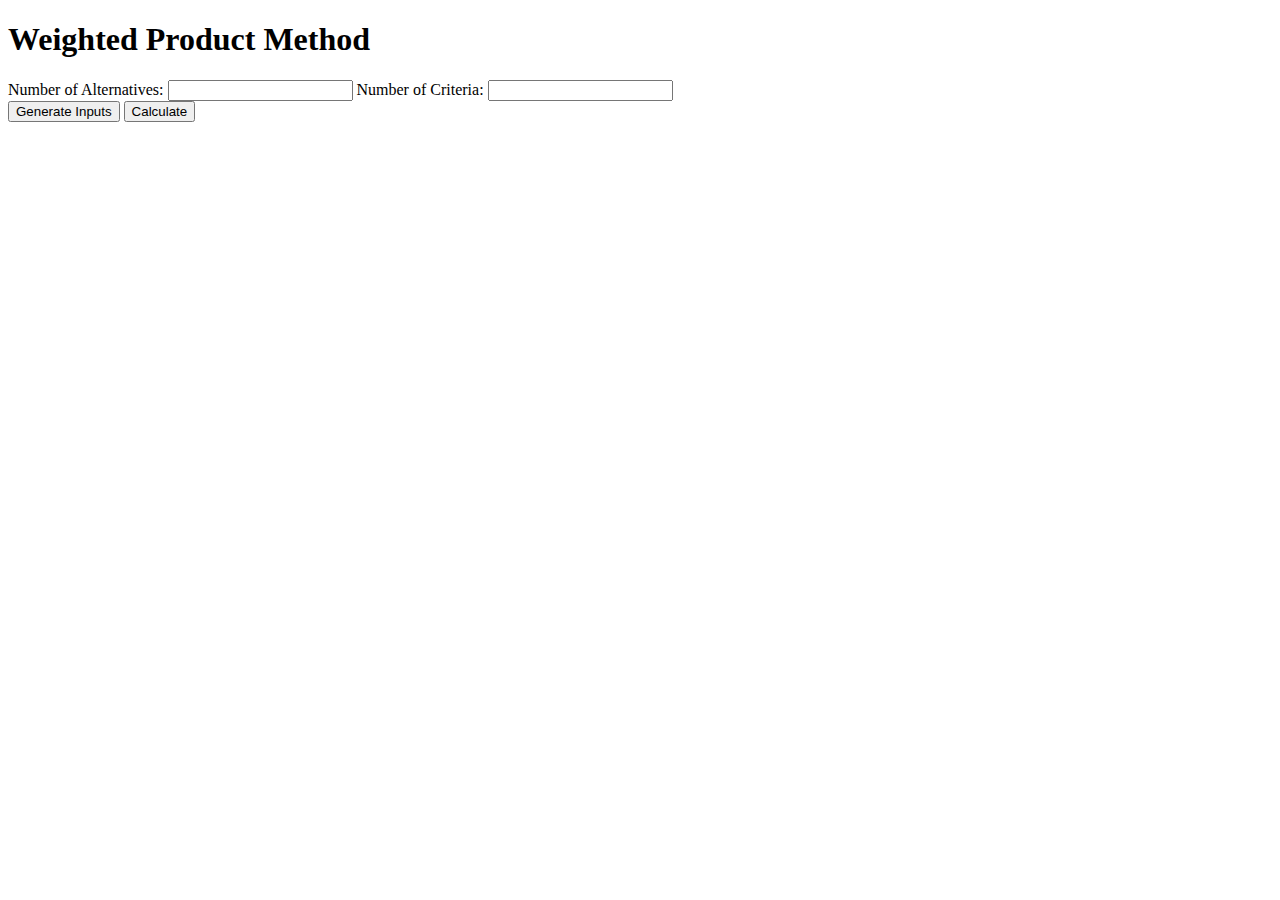
<file: index.html>
<!DOCTYPE html>
<html lang="en">
<head>
    <meta charset="UTF-8">
    <meta name="viewport" content="width=device-width, initial-scale=1.0">
    <title>Weighted Product Method</title>
    
</head>
<body>
    <div class="container">
        <h1>Weighted Product Method</h1>
        <form method="post">
            <label for="num_alternatives">Number of Alternatives:</label>
            <input type="number" id="num_alternatives" name="num_alternatives" required>
            
            <label for="num_criteria">Number of Criteria:</label>
            <input type="number" id="num_criteria" name="num_criteria" required>

            <div id="criteria_inputs">
                <!-- Criteria inputs will be added here dynamically using JavaScript -->
            </div>

            <button type="button" onclick="generateInputs()">Generate Inputs</button>
            <button type="submit">Calculate</button>
        </form>
    </div>
    <script>
        function generateInputs() {
            const numAlternatives = document.getElementById('num_alternatives').value;
            const numCriteria = document.getElementById('num_criteria').value;
            const criteriaInputs = document.getElementById('criteria_inputs');
            criteriaInputs.innerHTML = '';

            for (let i = 0; i < numAlternatives; i++) {
                criteriaInputs.innerHTML += `<h3>Alternative ${i + 1}</h3>`;
                for (let j = 0; j < numCriteria; j++) {
                    criteriaInputs.innerHTML += `
                        <label for="alt_${i}_crit_${j}">Criterion ${j + 1} value:</label>
                        <input type="number" step="any" id="alt_${i}_crit_${j}" name="alt_${i}_crit_${j}" required>
                    `;
                }
            }

            criteriaInputs.innerHTML += '<h3>Weights and Types</h3>';
            for (let j = 0; j < numCriteria; j++) {
                criteriaInputs.innerHTML += `
                    <label for="weight_${j}">Weight for criterion ${j + 1}:</label>
                    <input type="number" step="any" id="weight_${j}" name="weight_${j}" required>
                    
                    <label for="type_${j}">Type for criterion ${j + 1}:</label>
                    <select id="type_${j}" name="type_${j}" required>
                        <option value="benefit">Benefit</option>
                        <option value="cost">Cost</option>
                    </select>
                `;
            }
        }
    </script>
</body>
</html>
</file>
